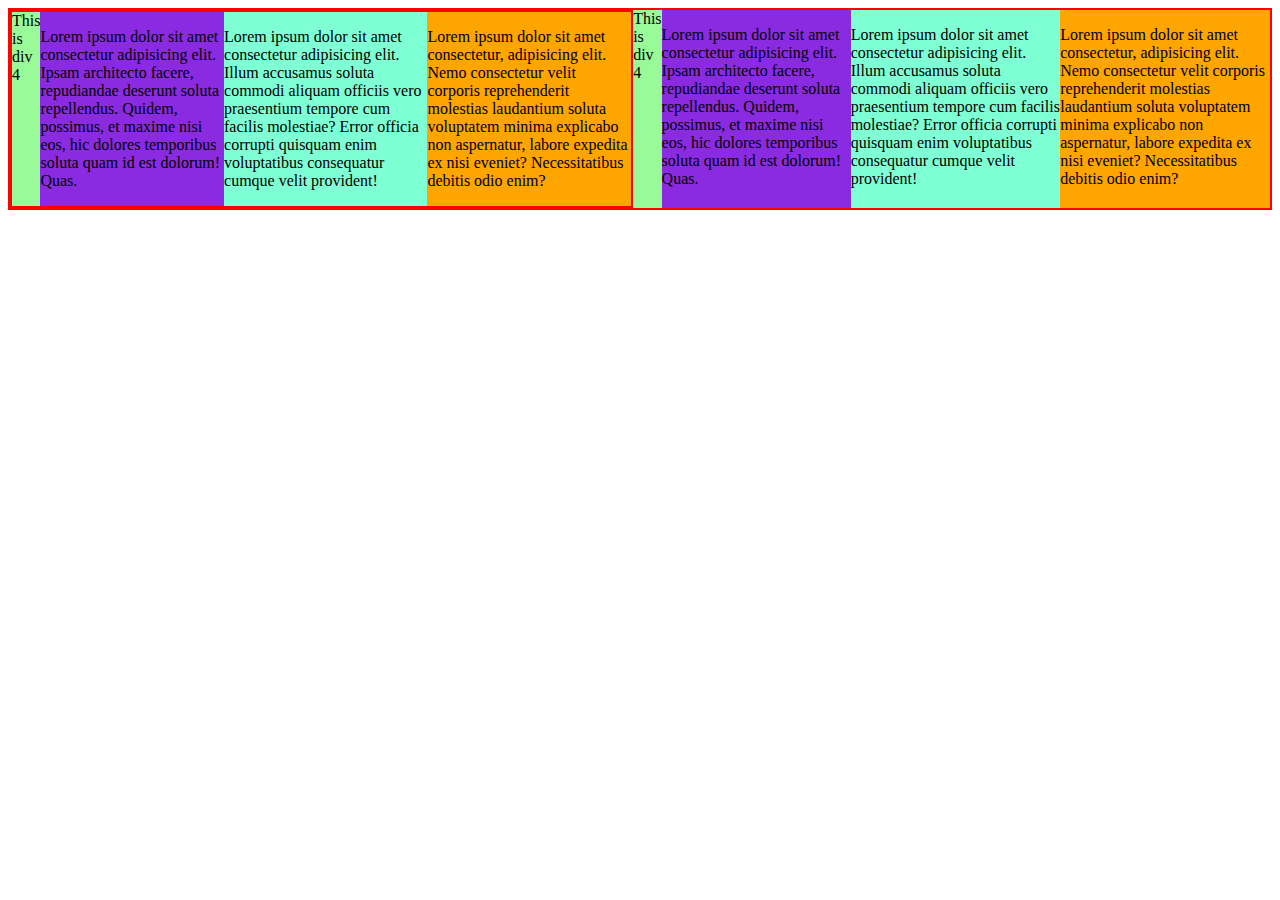
<file: demo.html>
<!DOCTYPE html>
<html lang="en">
<head>
  <meta charset="UTF-8">
  <meta http-equiv="X-UA-Compatible" content="IE=edge">
  <meta name="viewport" content="width=device-width, initial-scale=1.0">
  <base href="images/">
  <title>Document</title>
  <style>
    .container{
      border: 2px solid red;
      display: flex;
    flex-direction:row-reverse;
    /* flex-wrap: wrap ; */
    flex-shrink: 1;
    }
    .d1{
      background-color: orange;
    }
    .d2{
      background-color: aquamarine;
    }
    .d3{
      background-color: blueviolet;
    }
    .d4{
      background-color: palegreen;
    }
  </style>
</head>
<body>
  <div class="container">
    <div class="d1">
      <p>Lorem ipsum dolor sit amet consectetur, adipisicing elit. Nemo consectetur velit corporis reprehenderit molestias laudantium soluta voluptatem minima explicabo non aspernatur, labore expedita ex nisi eveniet? Necessitatibus debitis odio enim?</p>
    </div>
    <div class="d2">
      <p>Lorem ipsum dolor sit amet consectetur adipisicing elit. Illum accusamus soluta commodi aliquam officiis vero praesentium tempore cum facilis molestiae? Error officia corrupti quisquam enim voluptatibus consequatur cumque velit provident!</p>
    </div>
    <div class="d3">
      <p>Lorem ipsum dolor sit amet consectetur adipisicing elit. Ipsam architecto facere, repudiandae deserunt soluta repellendus. Quidem, possimus, et maxime nisi eos, hic dolores temporibus soluta quam id est dolorum! Quas.</p>
    </div>
    <div class="d4">This is div 4</div>
   
</body>
</html><!DOCTYPE html>
<html lang="en">
<head>
  <meta charset="UTF-8">
  <meta http-equiv="X-UA-Compatible" content="IE=edge">
  <meta name="viewport" content="width=device-width, initial-scale=1.0">
  <base href="images/">
  <title>Document</title>
  <style>
    .container{
      border: 2px solid red;
      display: flex;
    flex-direction:row-reverse;
    /* flex-wrap: wrap ; */
    flex-shrink: 1;
    }
    .d1{
      background-color: orange;
    }
    .d2{
      background-color: aquamarine;
    }
    .d3{
      background-color: blueviolet;
    }
    .d4{
      background-color: palegreen;
    }
  </style>
</head>
<body>
  <div class="container">
    <div class="d1">
      <p>Lorem ipsum dolor sit amet consectetur, adipisicing elit. Nemo consectetur velit corporis reprehenderit molestias laudantium soluta voluptatem minima explicabo non aspernatur, labore expedita ex nisi eveniet? Necessitatibus debitis odio enim?</p>
    </div>
    <div class="d2">
      <p>Lorem ipsum dolor sit amet consectetur adipisicing elit. Illum accusamus soluta commodi aliquam officiis vero praesentium tempore cum facilis molestiae? Error officia corrupti quisquam enim voluptatibus consequatur cumque velit provident!</p>
    </div>
    <div class="d3">
      <p>Lorem ipsum dolor sit amet consectetur adipisicing elit. Ipsam architecto facere, repudiandae deserunt soluta repellendus. Quidem, possimus, et maxime nisi eos, hic dolores temporibus soluta quam id est dolorum! Quas.</p>
    </div>
    <div class="d4">This is div 4</div>
   
</body>
  </html>
</file>
